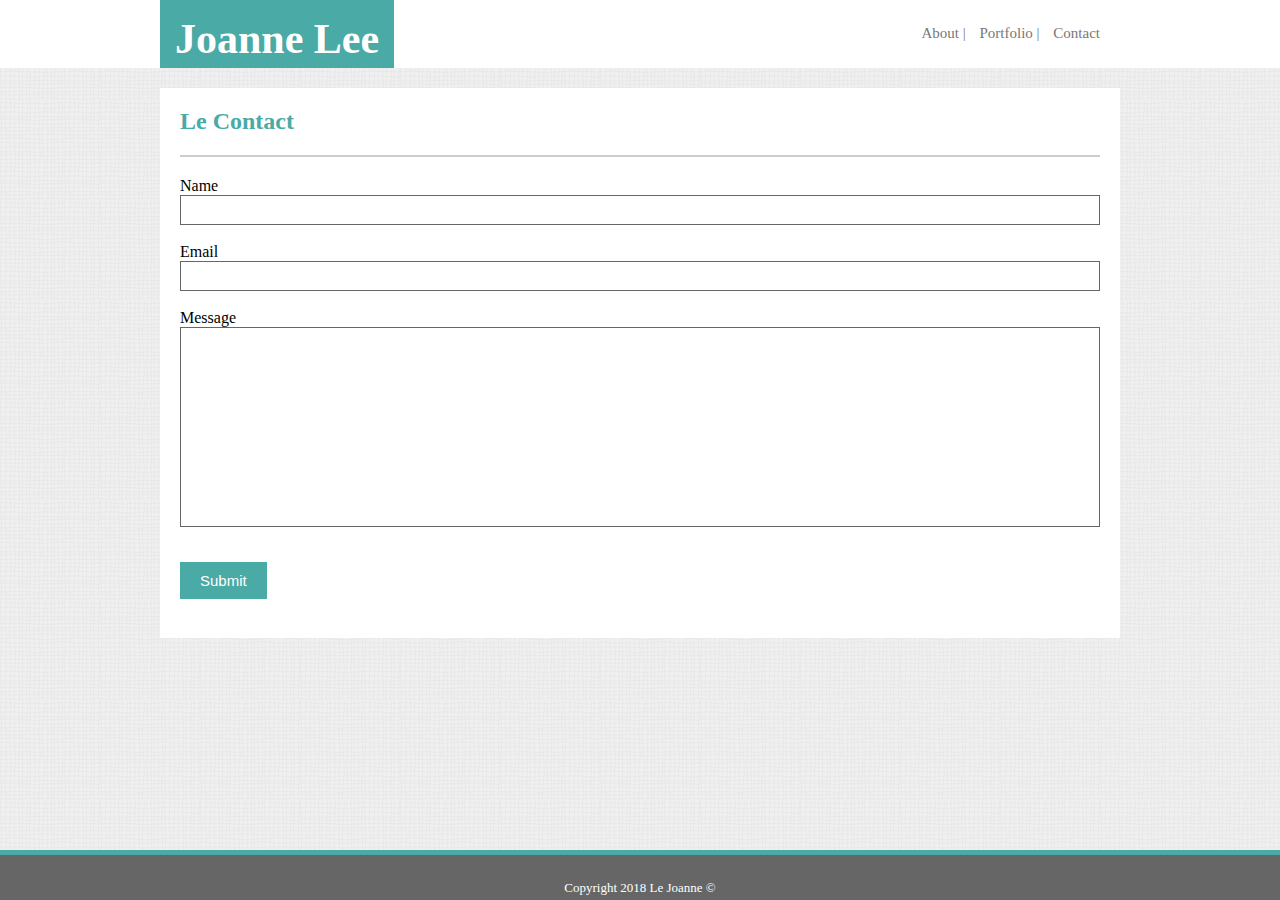
<file: contact.html>
<!DOCTYPE html>
<html>
<head>
  <title>Le Contact</title>
  <link rel="stylesheet" type="text/css" href="assets/css/style.css">
  <meta name="viewport" content="width=device-width, initial-scale=1.0">
</head>
<body>

<section class= "wholeHeader">
<header class= "navBar2">  
  <h1 class= "myName">Joanne Lee</h1>
  <nav class= "contactNav">  
    <ul style="list-style-type:none">
      <li><a href="index.html">About |</a></li>
      <li><a href="portfolio.html">Portfolio |</a></li>
      <li><a href="contact.html">Contact</a></li>
    </ul>
  </nav>
</header>
</section>

<section class= "bodyContact">  
  <h2 class="header">Le Contact</h2>
  <hr>

  <div class= "forms">
    <form class= "topform">
      Name <br>
      <input type="text" name= "name">
      <br><br>

      Email <br>
      <input type="text" name= "email">
      <br><br>       
   
      <div class= "messageSection">
        Message <br>
        <input type="text" name= "message">
      </div>
    </form>

    <div class= "submit">
      <form action="/action_page.php"> 
        <input type="submit" value="Submit">
      </form>
    </div>
  </div>

</section>

</div>

<footer>
  <p id= "copyright">Copyright 2018 Le Joanne &copy</p>
</footer>
  
</body>

</html>
</file>
<file: assets/css/style.css>
* {
  box-sizing: border-box;
  margin: 0;

}

body {
  background-image: url("../images/wavegrid.png");
  font-family: 'Ariel, sans-serif';
  height: 100%;
}

.wholeHeader {
  width: 100%;
  background-color: white;
}

.navBar {
  border: 1px none #ccc;
  height: 68px;
  width: 960px;
  margin: 0 auto;
  display: block;
  background: white;
  margin-bottom: 20px;
}

.myName {
  display: inline-block;
  height: 68px;
  width: auto;
  color: white;
  background: #4aaaa5;
  float: left;
  padding: 15px;
  margin-top: 0px;
}

nav ul {
  float: right; 
  margin: 0;
  padding: 20px;
  margin-top: 5px;
}

nav li {
  text-align: right;
  display: inline;
  padding-top: -50px;
}   

a {
  color: #777777;
}

li {
  margin-left: 10px;
  color: #777777;
  font-family: 'Georgia' serif;
}

nav a {
  text-decoration: none;
}

section p {
  display: block;
  padding: 20px;
  color: #777777;
  margin-bottom: -30px;
  line-height: 2;
}

.header {
  color: #4aaaa5;
  font-family: 'Georgia' serif;
  padding: 20px;
  margin: auto;
}

hr {
  width: 920px;
  border-width: thin;
  border-color: #ccc;
  border-style: solid;
  margin: 0 auto;
}

.potatoMe {  
  float: left;
  display: inline;
  padding: 20px;
}


.body {
  clear: both;
  border: none;
  background: #ffffff;
  height: 400px;
  width: 960px;
  margin: 0px auto 50px auto;
}

footer {
  clear: both;
  text-align: center;
  border: none;
  height: 50px;
  width: 100%;
  background: #666666; 
  margin: 0 auto;
  border-top: 5px solid #4aaaa5;
  position: fixed;
  bottom: 0;
  left: 0;
}

#copyright {
  color: white;
  font-size: small;
  margin: auto;
  line-height: 5;
}

.bodyPortfolio {
  clear: both;
  border: none;
  background: #ffffff;
  height: 1400px;
  width: 960px;
  margin: 0px auto 50px auto;
}

.column {
  float: left;
  width: 50%;
  padding: 5px;
  height: 200px;
}

.row {
  display: block;
  height: 200px;
  
}

.images {
  margin: 15px;
  float: left;
  width: 450px;
}

.column:hover {
  border: 1px solid #777;
}

.images img {
  width: 100%;  
  height: 100%;
}

.textBlock {
  position: relative;
  bottom: 60px;
  left: 0px;
  background-color: #4aaaa5;
  color: white;
  padding: 15px;
  text-align: center;
}

.navBar2 {
  border: 1px none #ccc;
  height: 68px;
  width: 960px;
  margin: 0 auto;
  display: block;
  background: white;
  margin-bottom: 20px;
  font-size: 21px;
}

.contactNav ul {
  float: right; 
  margin: 0;
  padding: 20px;
  margin-top: 5px;
  font-size: 15px;
}

.bodyContact {
  clear: both;
  border: none;
  background: #ffffff;
  height: 550px;
  width: 960px;
  margin: 0px auto 50px auto;
  font-family: 'Ariel, sans-serif';
  float: center;
}

.forms {
  height: 85%;
}

.topform {
  padding: 20px;
}

.topform input {
  border: 0.5px solid #666666;
  width: 920px;
  height: 30px;
  font-size: 14pt;
}

.text {
  border: 1px solid #666666;
}

.message {
  border: 1px solid #666666;
} 

.messageSection input {
  height: 200px;
  width: 920px;
}

.submit {
  padding: 0px 20px;
}

.submit input {
  background-color: #4aaaa5;
  border: none;
  color: white;
  padding: 10px 20px;
  text-align: center;
  text-decoration: none;
  display: inline-block;
  font-size: 15px;
  margin-top: 15px;
}

@media only screen and (max-width: 980px) {

  .myName {
    margin-left: 224px;
  }

  nav ul {
    margin-right: 214px;  
  } 

  .potatoMe {  
    display: block;
    padding: 20px;
    height: 400px;
    width: 500px;
  }
  
  hr {
    width: 450px;
  }

  .body {
    width: 500px;
    height: 765px;
  }

  .bodyPortfolio {
    clear: both;
    border: none;
    background: #ffffff;
    height: 1400px;
    width: 500px;
    margin: 0px auto 50px auto;
  }

  .row {
    width: 470px;
  }

  .bodyContact {
    clear: both;
    border: none;
    background: #ffffff;
    height: 540px;
    width: 500px;
    margin: 0px auto 50px auto;
  }

  .contactNav ul {
    margin-right: 214px;  
  } 

  .topform input { 
    width: 460px;
  }
}

@media only screen and (max-width: 768px) {
  
  .myName {
    margin-left: 120px;
  }

  nav ul {
    margin-right: 320px;  
  } 

  .potatoMe {  
    display: block;
    padding: 20px;
    height: 200px;
    width: 200px;
    padding-bottom: 0px;
  }
  
  hr {
    width: 450px;
  }

  .body {
    width: 500px;
    height: 500px;
  }

  .bodyPortfolio {
    height: 1100px;
    width: 500px;
  }

  .row {
    width: 470px;
  }

  .bodyContact {
    height: 540px;
    width: 500px;
  }

  .contactNav ul {
    margin-right: 320px;  
  } 

  .topform input {
    width: 460px;
  }
}

@media only screen and (max-width: 640px) {
  
  .myName {
    margin-left: 0px;
    margin-right: 0px;
    padding-left: 235px;
    padding-right: 235px;
    width: 640px;
  }

  .navBar {
   width: 640px;
   background-color: white;
  }
  .navBar ul { 
    float: center; 
    margin-top: 0px;
    margin-right: 130px;
  } 

  li {
    width: 640px;
    padding-left: 55px;
    font-size: 23px;
  }

  .wholeHeader {
    position: static;
    height: 120px;
  }
  .potatoMe {  
    display: block;
    padding: 20px;
    height: 450px;
    width: 450px;
    margin-left: 25px;
    
  }
  
  hr {
    width: 450px;
  }

  .body {
    width: 500px;
    height: 850px;
  }

  .bodyPortfolio {
    width: 500px;
    height: 1100px;
  }

  .row {
    width: 470px;
  }

  .bodyContact {
    width: 500px;
    height: 540px;
  }

  .contactNav ul {
    float: center;  
  } 

  .navBar2 ul { 
    float: center; 
    margin-top: 0px;
    margin-right: 450px;
  } 

  .topform input {
    width: 460px;
  }
}
</file>
